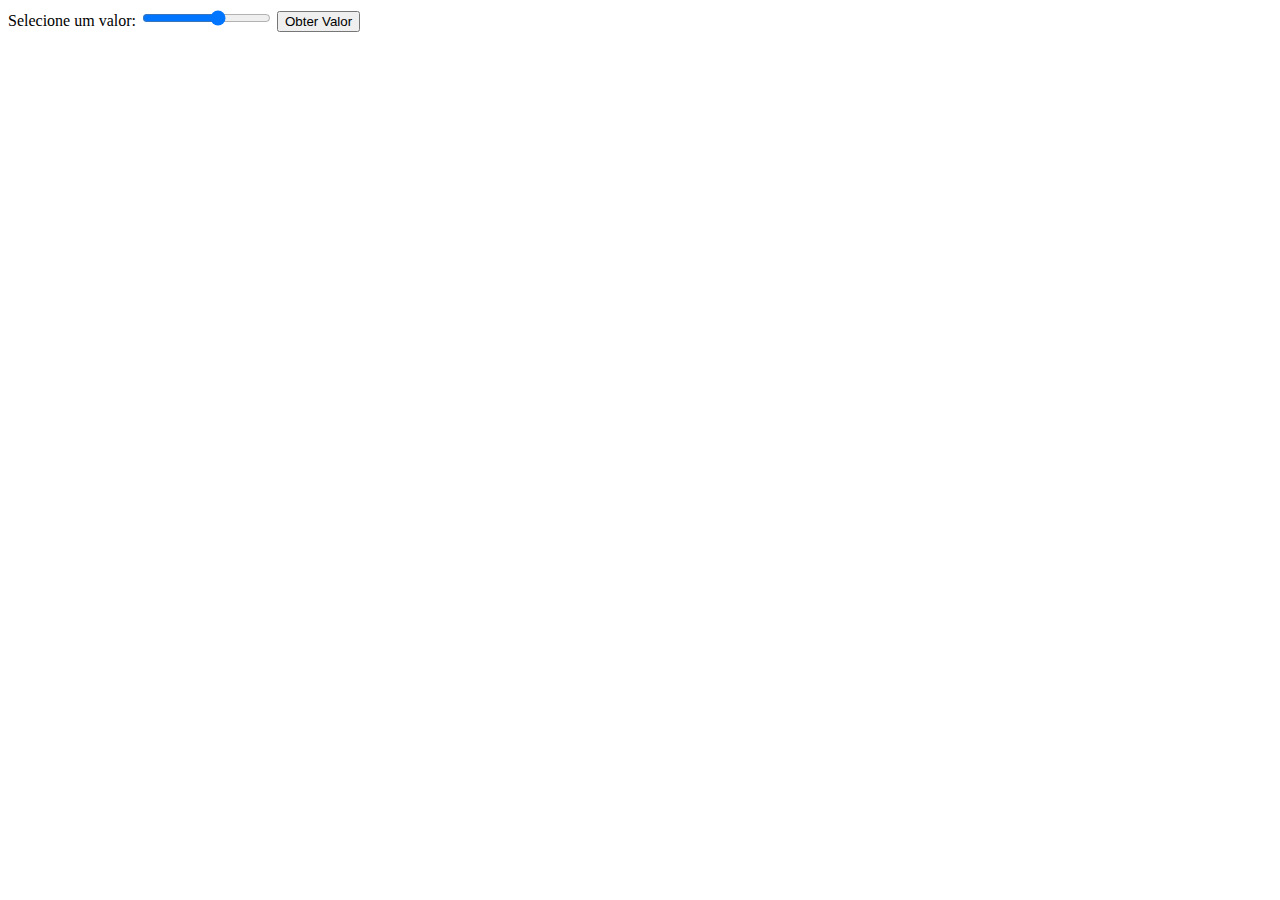
<file: pi/ava.html>
<!DOCTYPE html>
<html lang="en">
<head>
  <meta charset="UTF-8">
  <meta http-equiv="X-UA-Compatible" content="IE=edge">
  <meta name="viewport" content="width=device-width, initial-scale=1.0">
  <link rel="stylesheet" href="ava.css">
  <title>Document</title>
</head>
<body>
  <label for="slider">Selecione um valor:</label>
<input type="range" id="slider" name="slider" min="0" max="5" step="1">
<button id="btn">Obter Valor</button>

<script>
  const slider = document.getElementById('slider');
  const btn = document.getElementById('btn');

  btn.addEventListener('click', function() {
    const valor = slider.value;
    console.log('Valor selecionado:', valor);
  });
</script>

</body>

<script>
const progressBar = document.getElementById('progressBar');
const submitButton = document.getElementById('submitButton');

let progressValue = 0;

submitButton.addEventListener('click', () => {
  // Enviar e armazenar o valor de progressValue
  console.log('Valor enviado:', progressValue);
});

progressBar.addEventListener('click', (event) => {
  const progressBarWidth = progressBar.offsetWidth;
  const clickX = event.clientX - progressBar.getBoundingClientRect().left;
  const position = Math.ceil((clickX / progressBarWidth) * 5);

  progressValue = position;

  progressBar.style.width = `${(position / 5) * 100}%`;
});

</script>
</html>
</file>
<file: pi/ava.css>
/* input{
    margin: 10px auto;
    display: block;
    background-color: red;
  }
  
  .progress-bar{
    --progress: 50;
    height: 50px;
    padding: 5px;
    background-color: #ccc;
    display: flex;
  } */
</file>
